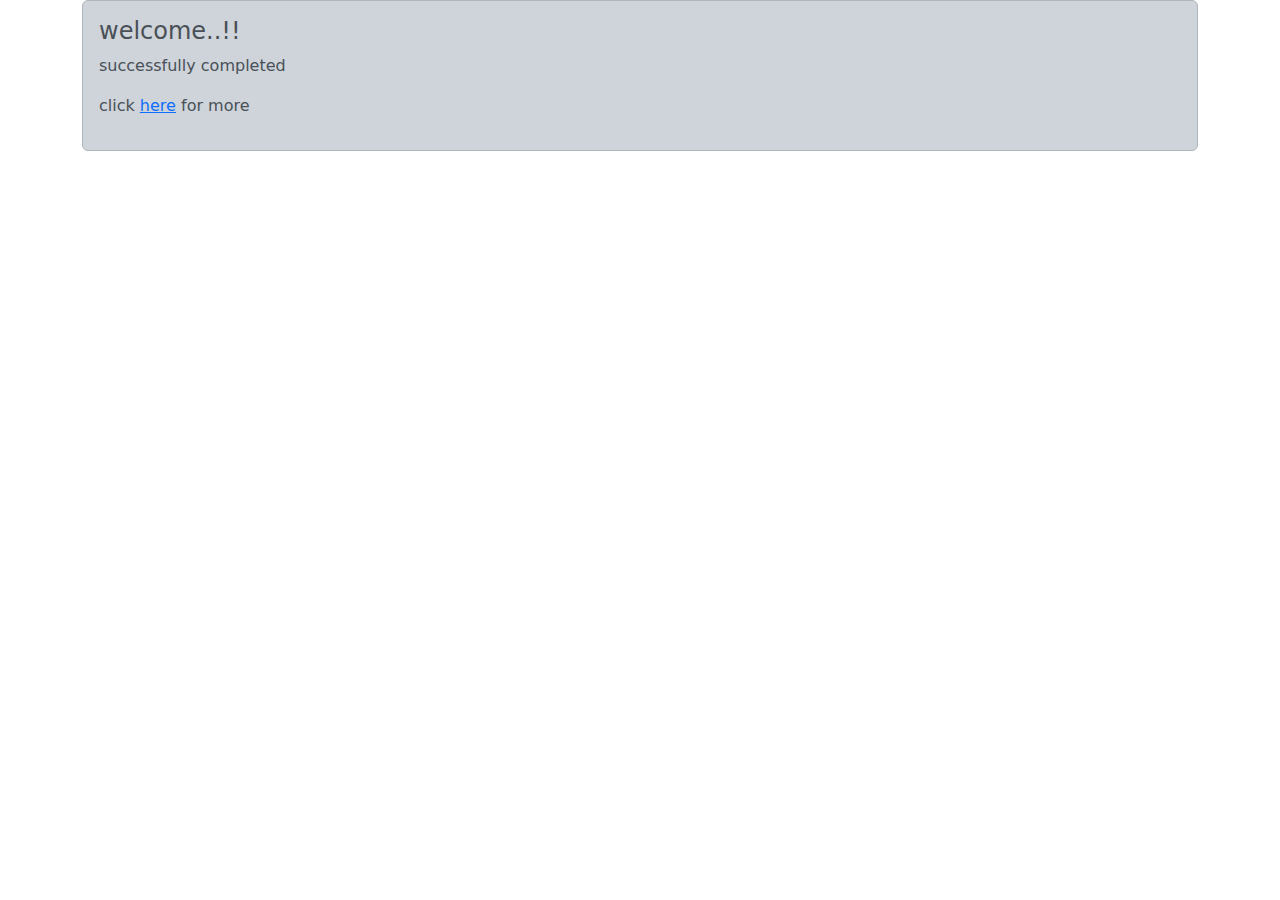
<file: rivew.html>
<!DOCTYPE html>
<html lang="en">
<head>
    <meta charset="UTF-8">
    <meta name="viewport" content="width=device-width, initial-scale=1.0">
    <link rel="stylesheet" href="rivew.css">
    <link href="https://cdn.jsdelivr.net/npm/bootstrap@5.3.3/dist/css/bootstrap.min.css" rel="stylesheet" integrity="sha384-QWTKZyjpPEjISv5WaRU9OFeRpok6YctnYmDr5pNlyT2bRjXh0JMhjY6hW+ALEwIH" crossorigin="anonymous">
    <link rel="stylesheet" href="https://cdnjs.cloudflare.com/ajax/libs/font-awesome/6.7.1/css/all.min.css">
    
    <title>Document</title>
</head>
<body>



<div class="container">
    <div class="alert alert-dark ">
        <h4>welcome..!!</h4>
        <p>successfully completed</p>
        <p>click <a href="">here</a> for more </p>
    </div>
</div>
<!----navbar-->

       
     </ul>
</div>




    <script src="https://cdn.jsdelivr.net/npm/bootstrap@5.3.3/dist/js/bootstrap.bundle.min.js" integrity="sha384-YvpcrYf0tY3lHB60NNkmXc5s9fDVZLESaAA55NDzOxhy9GkcIdslK1eN7N6jIeHz" crossorigin="anonymous"></script>
</body>
</html>
</file>
<file: rivew.css>
.container{
    background-color: aqua
    border: chocolate;
}
.container-fluid{
    background-color: #00ff48;
    
}
.container1{
    border:2px solid red;
}
.row{
    border: #00ff48;
    border: 2px solid blue;
}
.col-3{
    background-color: blue;
    border: 3px solid black;
}
.col-1-sm {
    background-color: #00ff48;
}
</file>
